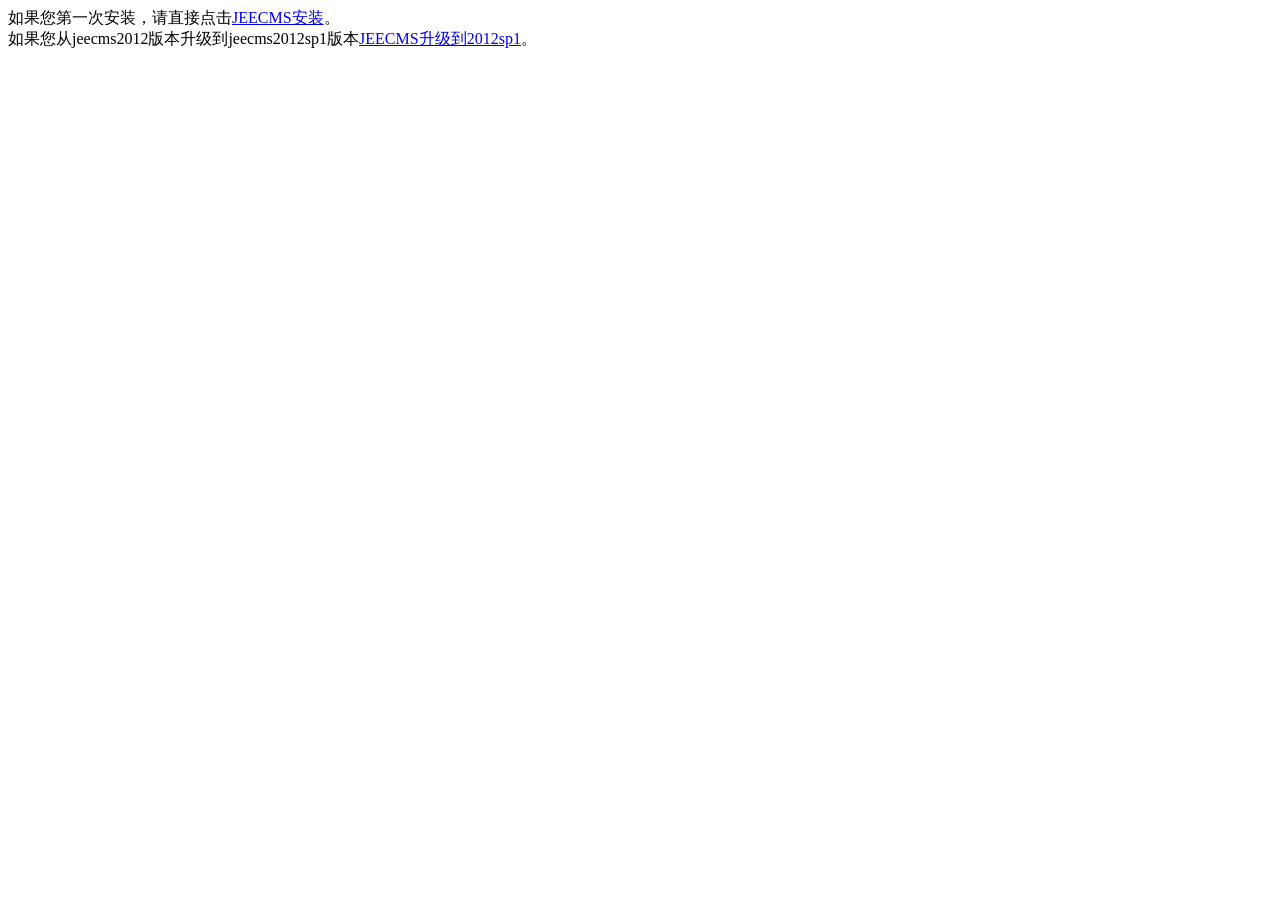
<file: dali/WebContent/install.html>
<!DOCTYPE html PUBLIC "-//W3C//DTD XHTML 1.0 Transitional//EN" "http://www.w3.org/TR/xhtml1/DTD/xhtml1-transitional.dtd">
<html xmlns="http://www.w3.org/1999/xhtml">
<head>
<meta http-equiv="Content-Type" content="text/html; charset=gb2312" />
<meta http-equiv="pragma" content="no-cache"/>
<meta http-equiv="Cache-Control" content="no-cache,must-revalidate"/>
<meta http-equiv="expires" content="Wed, 26 Feb 1997 08:21:57 GMT"/> 
<meta http-equiv="expires" content="0"/>
<title>JEECMS��װ������</title>
</head>
<body>
�������һ�ΰ�װ����ֱ�ӵ��<a href="install/index.html">JEECMS��װ</a>��<br/>
�������jeecms2012�汾������jeecms2012sp1�汾<a href="update/index.html">JEECMS������2012sp1</a>��<br/>
</body>
</html>
</file>
